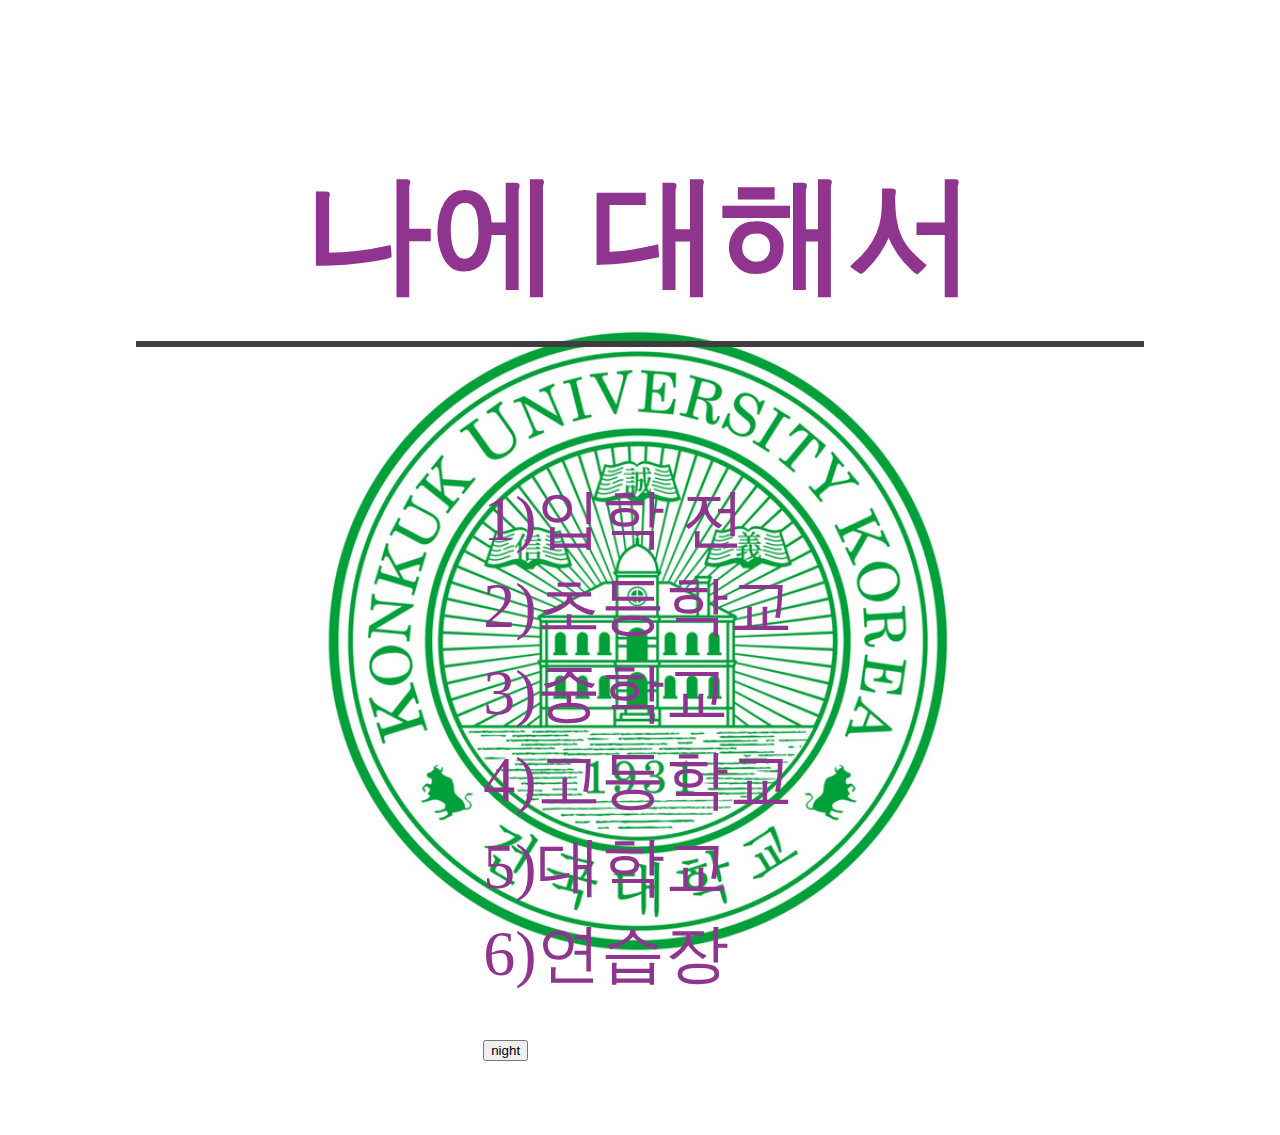
<file: index.html>
<!DOCTYPE html>
<html>
  <head>
    <meta charset="utf-8">
    <title>
        나에 대해서
    </title>
    
  </head>
  <body>
    <style>
      #title{
        color: rgb(143, 52, 143);
      }
      #infant{
        color: rgb(143, 52, 143);
      }
      #eschool{
        color: rgb(143, 52, 143);
      }
      #mschool{
        color: rgb(143, 52, 143);
      }
      #hschool{
        color: rgb(143, 52, 143);
      }
      #university{
        color: rgb(143, 52, 143);
      }
      #practice{
        color: rgb(143, 52, 143);
      }
      li {
        list-style-type: none;
      }
      a {
        text-decoration-line: none;
      }
      h1 {
        font-size:10vw;
        text-align: center;
        border-bottom: 0.5vw solid rgb(61, 61, 61);
        margin: 10vw;
        padding: 20px;
      }
      ol {
        font-size: 5vw;
        text-align: left;
        margin-left: 34vw;
      }
      input{
        size: 10vw;
      }
      html{
        background-image: url("건국대로그.jpg");
        background-size: 50vw;
        background-repeat: no-repeat;
        background-position-x: 25vw;
        background-position-y: 25vw;
      }
      html::before{
        opacity: 0.5;
      };
      body {
        margin: 0px;
      }
    </style>
    <h1>
      <li><a href="index.html" id="title">나에 대해서</a></li>
    </h1>
    <ol>
      <li><a href="1.html" id="infant">1)입학 전</a></li>
      <li><a href="2.html" id="eschool">2)초등학교</a></li>
      <li><a href="3.html" id="mschool">3)중학교</a></li>
      <li><a href="4.html" id="hschool">4)고등학교</a></li>
      <li><a href="5.html" id="university">5)대학교</a></li>
      <li><a href="6.html" id="practice">6)연습장</a></li>
      <input id="night-day" type="button" value="night" onclick="
          var target =  document.querySelector('html');
          if(this.value === 'night'){
            target.style.backgroundColor = 'black';
            target.style.color = 'white';
            this.value = 'day'
            
            var alist = document.querySelectorAll('a');
            var i = 0;
            while(i < alist.length){
              alist[i].style.color = 'hotpink';
              i = i + 1;
            }
          }
          else{
            target.style.backgroundColor = 'white';
            target.style.color = 'black';
            this.value = 'night'

            var alist = document.querySelectorAll('a');
            var i = 0;
            while(i < alist.length){
              alist[i].style.color = 'rgb(143, 52, 143)';
              i = i + 1;
            }
          }
        ">
    </ol>
  </body>
</html>
</file>
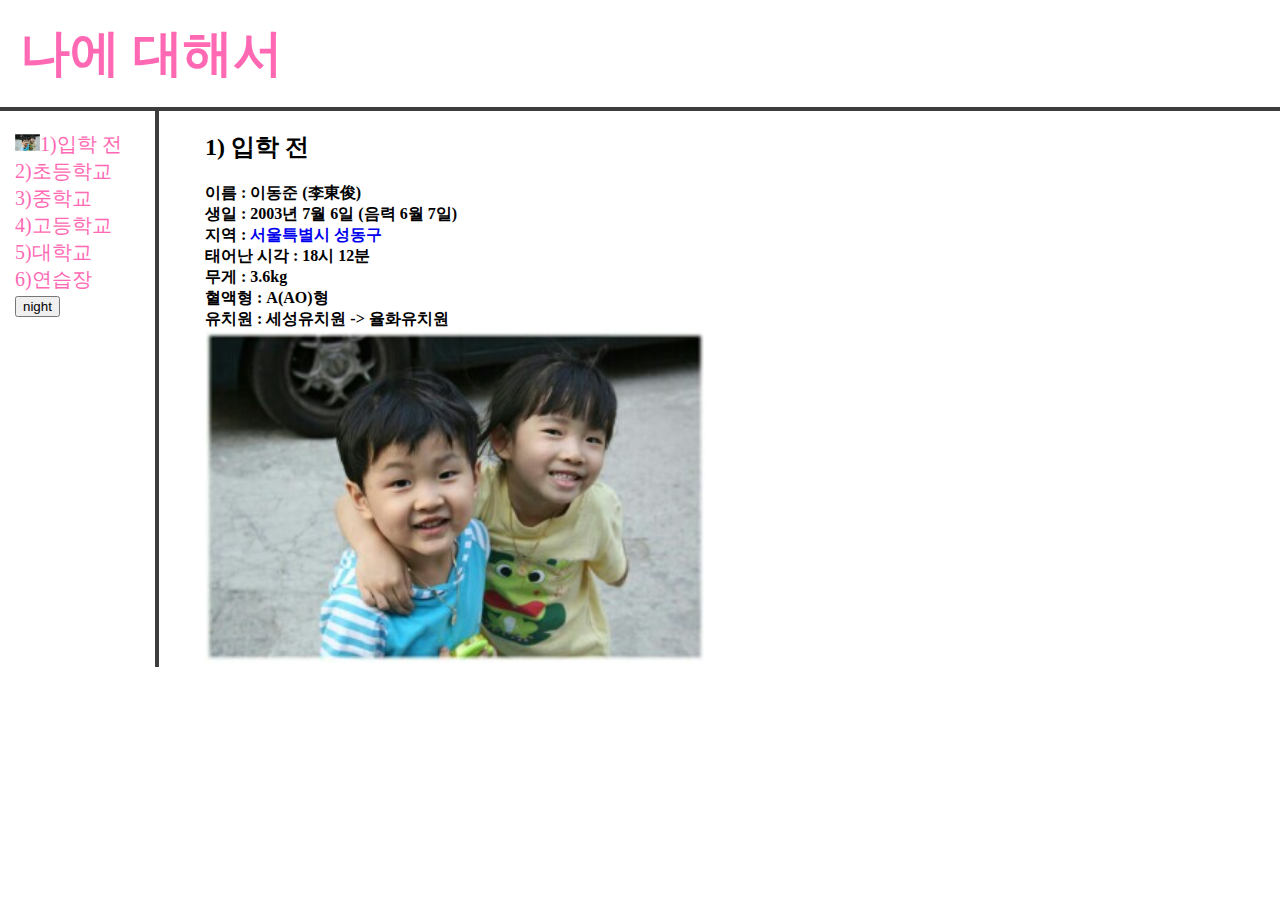
<file: 1.html>
<!DOCTYPE html>
<html>
  <head>
    <meta charset="utf-8">
    <title>
        나에 대해서
    </title>
    <style>
      #title{
        color: hotpink;
      }
      #infant{
        color: hotpink;
      }
      #eschool{
        color: hotpink;
      }
      #mschool{
        color: hotpink;
      }
      #hschool{
        color: hotpink;
      }
      #university{
        color: hotpink;
      }
      #practice{
        color: hotpink;
      }
      li {
        list-style-type: none;
      }
      a {
        text-decoration-line: none;
      }
      h1 {
        font-size: 50px;
        text-align: left;
        border-bottom: 4px solid rgb(61, 61, 61);
        margin: 0px;
        padding: 20px;
      }
      ol {
        font-size: 20px;
        text-align: left;
        border-right: 4px solid rgb(61, 61, 61);
        width: 120px;
        margin: 0px;
        padding: 20px;
        padding-left: 15px;
      }
      body {
        margin: 0px;
      }
      #grid{
        display: grid;
        grid-template-columns: 200px 1fr;
      }
      #information{
        padding-left: 5px;
      }
    </style>
  </head>
  <body>
    <h1>
      <li><a href="index.html" id="title">나에 대해서</a></li>
    </h1>
    <div id="grid">
      <ol>
        <li><img src="나.jpg" width="25"><a href="1.html" id="infant">1)입학 전</a></li>
        <li><a href="2.html" id="eschool">2)초등학교</a></li>
        <li><a href="3.html" id="mschool">3)중학교</a></li>
        <li><a href="4.html" id="hschool">4)고등학교</a></li>
        <li><a href="5.html" id="university">5)대학교</a></li>
        <li><a href="6.html" id="practice">6)연습장</a></li>
        <input id="night-day" type="button" value="night" onclick="
          if(document.querySelector('#night-day').value === 'night'){
            document.querySelector('body').style.backgroundColor = 'black';
            document.querySelector('body').style.color = 'white';
            document.querySelector('#night-day').value = 'day'
          }
          else{
            document.querySelector('body').style.backgroundColor = 'white';
            document.querySelector('body').style.color = 'black';
            document.querySelector('#night-day').value = 'night'
          }
        ">
      </ol>
      <div id="information">
        <h2>1) 입학 전</h2>
        <strong>이름 : 이동준 (李東俊)
        <br>생일 : 2003년 7월 6일 (음력 6월 7일)
        <br>지역 : <a href="https://www.sd.go.kr/main/index.do" target="_blank">서울특별시 성동구</a>
        <br>태어난 시각 : 18시 12분 
        <br>무게 : 3.6kg
        <br>혈액형 : A(AO)형
        <br>유치원 : 세성유치원 -> 율화유치원
        </strong>
        <br><img src="나.jpg" width="500">
      </div>
    </div>
  </body>
</html>
</file>
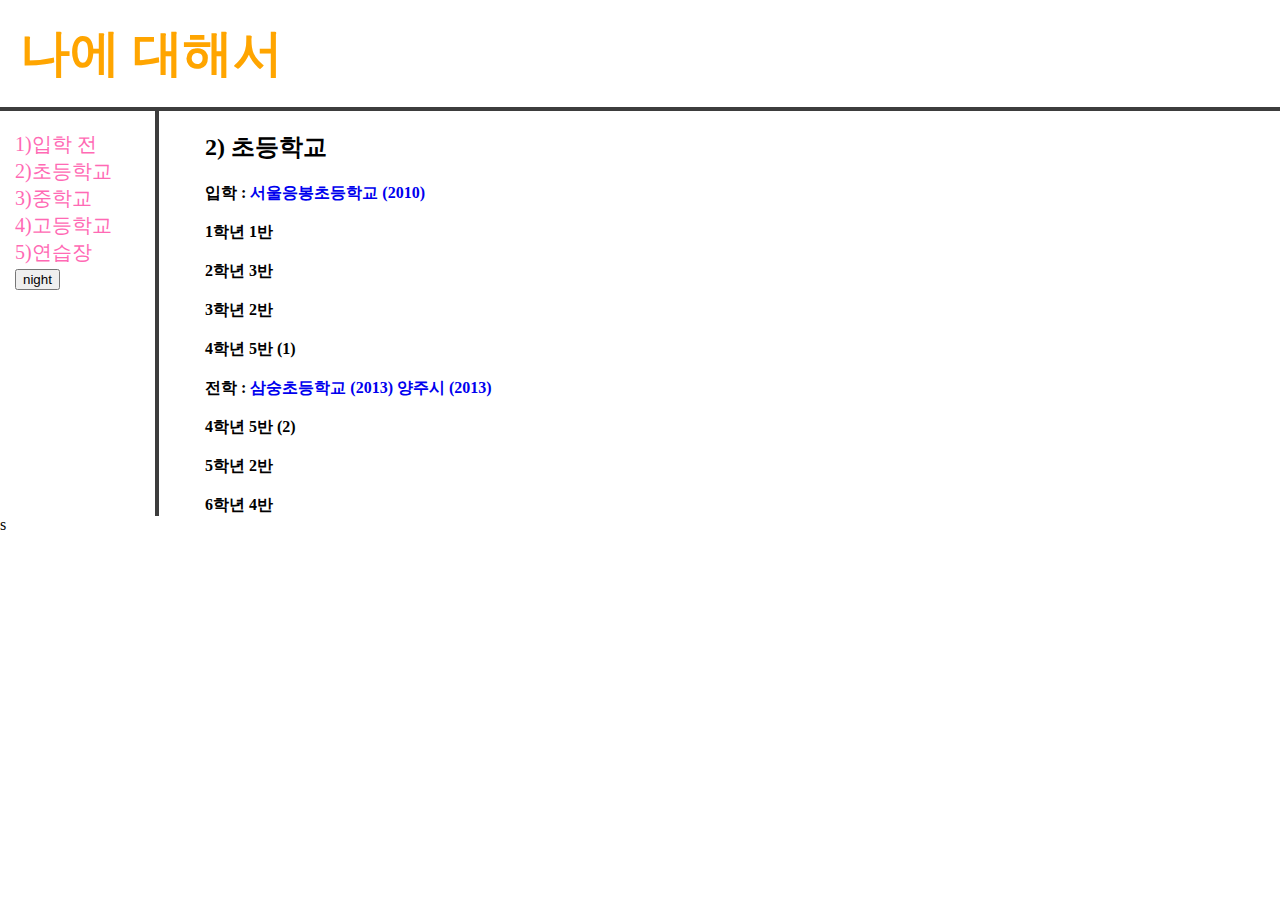
<file: 2.html>
<!DOCTYPE html>
<html>
  <head>
    <meta charset="utf-8">
    <title>
        나에 대해서
    </title>
    <style>
      #title{
        color: orange;
      }
      #infant{
        color: hotpink;
      }
      #eschool{
        color: hotpink;
      }
      #mschool{
        color: hotpink;
      }
      #hschool{
        color: hotpink;
      }
      #practice{
        color: hotpink;
      }
      li {
        list-style-type: none;
      }
      a {
        text-decoration-line: none;
      }
      h1 {
        font-size: 50px;
        text-align: left;
        border-bottom: 4px solid rgb(61, 61, 61);
        margin: 0px;
        padding: 20px;
      }
      ol {
        font-size: 20px;
        text-align: left;
        border-right: 4px solid rgb(61, 61, 61);
        width: 120px;
        margin: 0px;
        padding: 20px;
        padding-left: 15px;
      }
      body {
        margin: 0px;
      }
      #grid{
        display: grid;
        grid-template-columns: 200px 1fr;
      }
      #information{
        padding-left: 5px;
      }
    </style>
  </head>
  <body>
    <h1>
      <li><a href="index.html" id="title">나에 대해서</a></li>
    </h1>
    <div id="grid">
      <ol>
        <li><a href="1.html" id="infant">1)입학 전</a></li>
        <li><a href="2.html" id="eschool">2)초등학교</a></li>
        <li><a href="3.html" id="mschool">3)중학교</a></li>
        <li><a href="4.html" id="hschool">4)고등학교</a></li>
        <li><a href="5.html" id="practice">5)연습장</a></li>
        <input id="night-day" type="button" value="night" onclick="
          var target =  document.querySelector('body');
          if(this.value === 'night'){
            target.style.backgroundColor = 'black';
            target.style.color = 'white';
            this.value = 'day'
            
            var alist = document.querySelectorAll('a');
            var i = 0;
            while(i < alist.length){
              alist[i].style.color = 'plum';
              i = i + 1;
            }
          }
          else{
            target.style.backgroundColor = 'white';
            target.style.color = 'black';
            this.value = 'night'

            var alist = document.querySelectorAll('a');
            var i = 0;
            while(i < alist.length){
              alist[i].style.color = 'hotpink';
              i = i + 1;
            }
          }
        ">
      </ol>
      <div id="information">
        <h2>2) 초등학교</h2>
        <strong> 입학 :  <a href="https://eb.sen.es.kr/" target="_blank">서울응봉초등학교 (2010)</strong><br></a>
        <strong><br><li>1학년 1반</li></strong>
        <strong><br><li>2학년 3반</li></strong>
        <strong><br><li>3학년 2반</li></strong>
        <strong><br><li>4학년 5반 (1)</li></strong>
        <strong><br>전학 : <a href="http://www.sams.es.kr/" target="_blank"> 삼숭초등학교 (2013)</a> <a href="https://www.yangju.go.kr/intro.jsp" target="_blank"> 양주시 (2013)</strong><br></a>
        <strong><br><li>4학년 5반 (2)</li></strong>
        <strong><br><li>5학년 2반</li></strong>
        <strong><br><li>6학년 4반</li></strong>
      </div>
    </div>
  </body>s
</html>
</file>
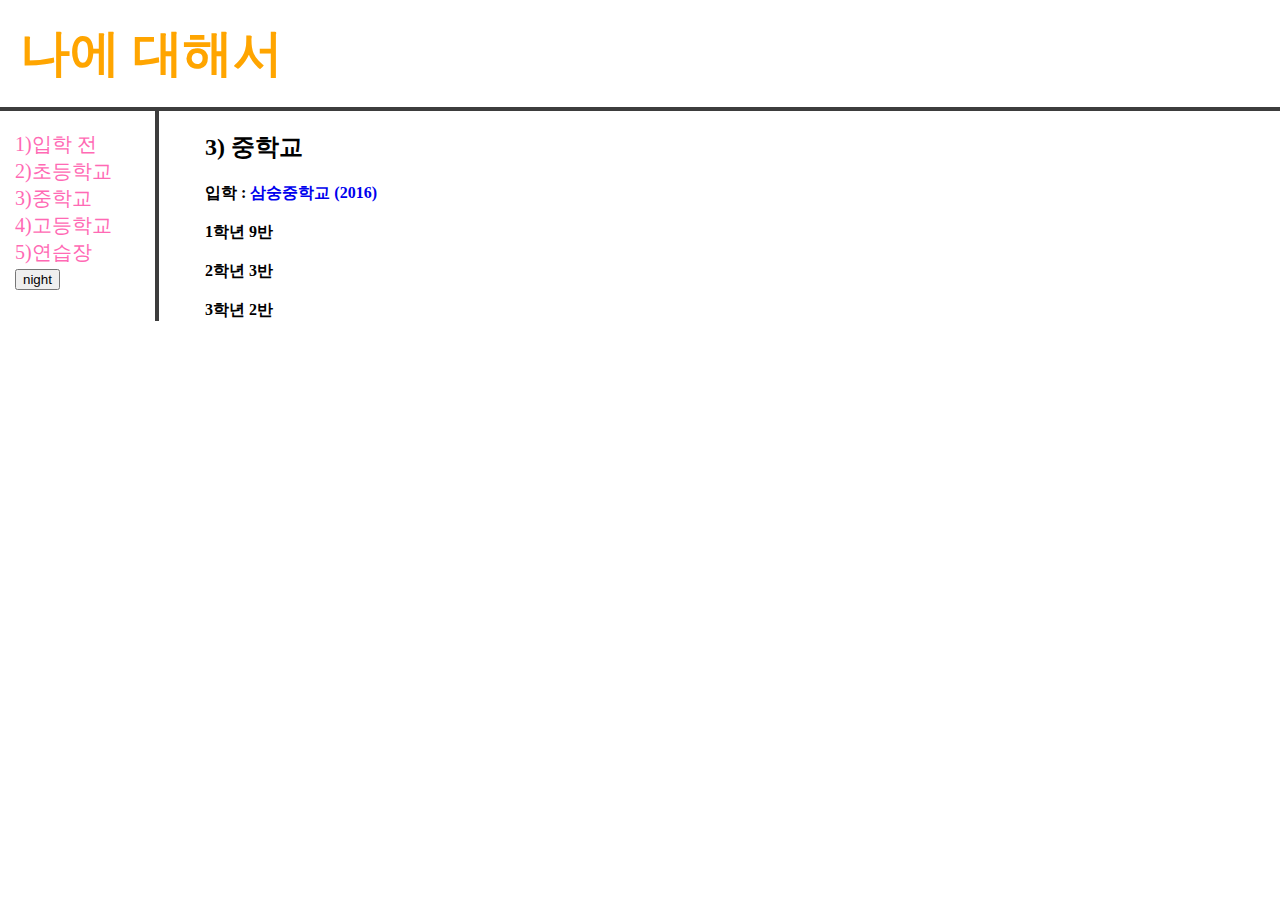
<file: 3.html>
<!DOCTYPE html>
<html>
  <head>
    <meta charset="utf-8">
    <title>
        나에 대해서
    </title>
    <style>
      #title{
        color: orange;
      }
      #infant{
        color: hotpink;
      }
      #eschool{
        color: hotpink;
      }
      #mschool{
        color: hotpink;
      }
      #hschool{
        color: hotpink;
      }
      #practice{
        color: hotpink;
      }
      li {
        list-style-type: none;
      }
      a {
        text-decoration-line: none;
      }
      h1 {
        font-size: 50px;
        text-align: left;
        border-bottom: 4px solid rgb(61, 61, 61);
        margin: 0px;
        padding: 20px;
      }
      ol {
        font-size: 20px;
        text-align: left;
        border-right: 4px solid rgb(61, 61, 61);
        width: 120px;
        margin: 0px;
        padding: 20px;
        padding-left: 15px;
      }
      body {
        margin: 0px;
      }
      #grid{
        display: grid;
        grid-template-columns: 200px 1fr;
      }
      #information{
        padding-left: 5px;
      }
    </style>
  </head>
  <body>
    <h1><li><a href="index.html" id="title">나에 대해서</a></li>
      
    </h1>
    <div id="grid">
      <ol>
        <li><a href="1.html" id="infant">1)입학 전</a></li>
        <li><a href="2.html" id="eschool">2)초등학교</a></li>
        <li><a href="3.html" id="mschool">3)중학교</a></li>
        <li><a href="4.html" id="hschool">4)고등학교</a></li>
        <li><a href="5.html" id="practice">5)연습장</a></li>
        <input id="night-day" type="button" value="night" onclick="
          var target =  document.querySelector('body');
            if(this.value === 'night'){
              target.style.backgroundColor = 'black';
              target.style.color = 'white';
              this.value = 'day'
              
              var alist = document.querySelectorAll('a');
              var i = 0;
              while(i < alist.length){
                alist[i].style.color = 'plum';
                i = i + 1;
              }
            }
            else{
              target.style.backgroundColor = 'white';
              target.style.color = 'black';
              this.value = 'night'

              var alist = document.querySelectorAll('a');
              var i = 0;
              while(i < alist.length){
                alist[i].style.color = 'hotpink';
                i = i + 1;
              }
            }
          ">
      </ol>
      <div id="information">
        <h2>3) 중학교</h2>
        <strong> 입학 : <a href="http://www.samsoong.ms.kr/" target="_blank">삼숭중학교 (2016)</strong><br></a>
        <strong><br><li>1학년 9반</li></strong>
        <strong><br><li>2학년 3반</li></strong>
        <strong><br><li>3학년 2반</li></strong>
      </div>
    </div>  
  </body>
</html>
</file>
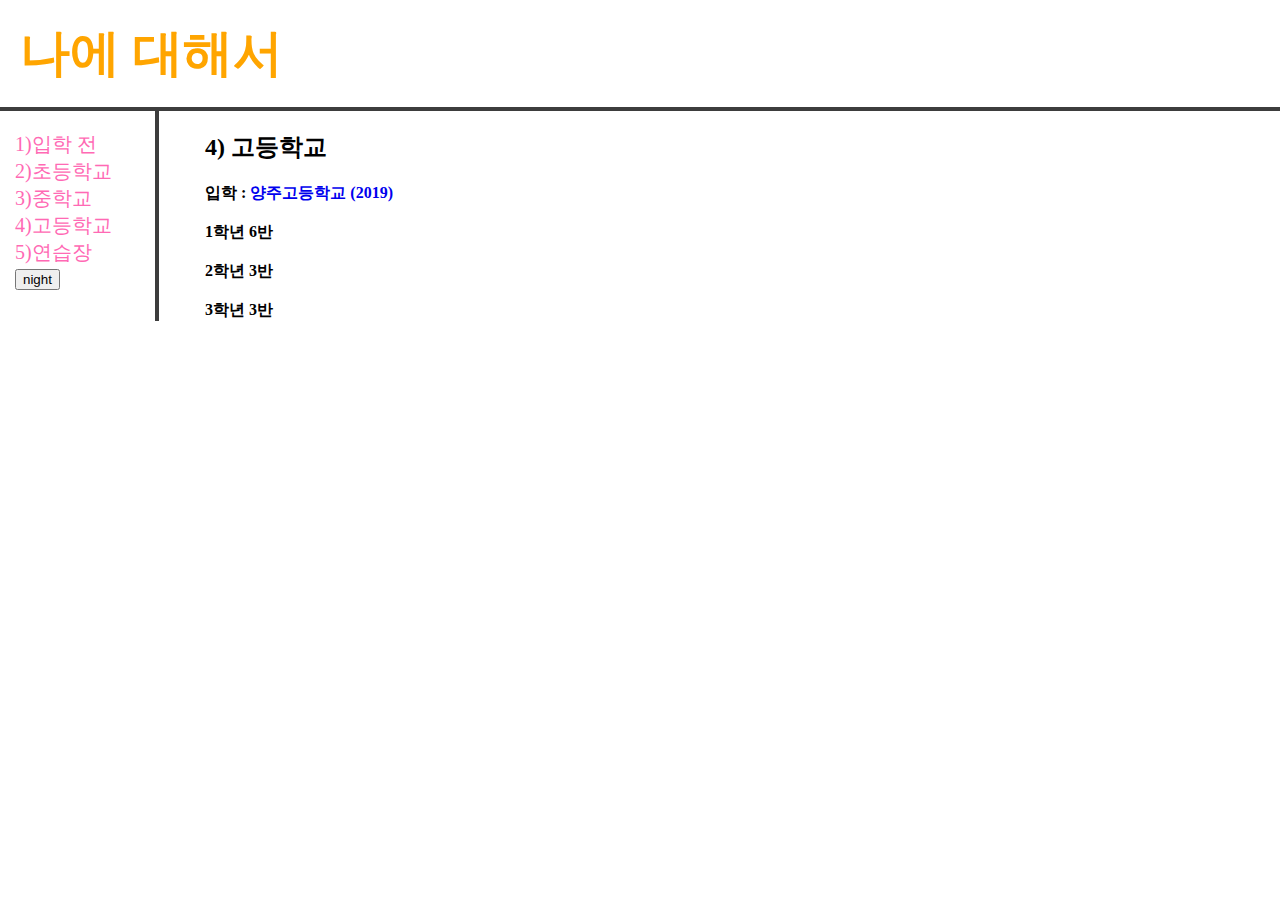
<file: 4.html>
<!DOCTYPE html>
<html>
  <head>
    <meta charset="utf-8">
    <title>
        나에 대해서
    </title>
    <style>
      #title{
        color: orange;
      }
      #infant{
        color: hotpink;
      }
      #eschool{
        color: hotpink;
      }
      #mschool{
        color: hotpink;
      }
      #hschool{
        color: hotpink;
      }
      #practice{
        color: hotpink;
      }
      li {
        list-style-type: none;
      }
      a {
        text-decoration-line: none;
      }
      h1 {
        font-size: 50px;
        text-align: left;
        border-bottom: 4px solid rgb(61, 61, 61);
        margin: 0px;
        padding: 20px;
      }
      ol {
        font-size: 20px;
        text-align: left;
        border-right: 4px solid rgb(61, 61, 61);
        width: 120px;
        margin: 0px;
        padding: 20px;
        padding-left: 15px;
      }
      body {
        margin: 0px;
      }
      #grid{
        display: grid;
        grid-template-columns: 200px 1fr;
      }
      #information{
        padding-left: 5px;
      }
    </style>
  </head>
  <body>
    <h1><li><a href="index.html" id="title">나에 대해서</a></li></h1>
    <div id="grid">
      <ol>
        <li><a href="1.html" id="infant">1)입학 전</a></li>
        <li><a href="2.html" id="eschool">2)초등학교</a></li>
        <li><a href="3.html" id="mschool">3)중학교</a></li>
        <li><a href="4.html" id="hschool">4)고등학교</a></li>
        <li><a href="5.html" id="practice">5)연습장</a></li>
        <input id="night-day" type="button" value="night" onclick="
          var target =  document.querySelector('body');
          if(this.value === 'night'){
            target.style.backgroundColor = 'black';
            target.style.color = 'white';
            this.value = 'day'
            
            var alist = document.querySelectorAll('a');
            var i = 0;
            while(i < alist.length){
              alist[i].style.color = 'plum';
              i = i + 1;
            }
          }
          else{
            target.style.backgroundColor = 'white';
            target.style.color = 'black';
            this.value = 'night'

            var alist = document.querySelectorAll('a');
            var i = 0;
            while(i < alist.length){
              alist[i].style.color = 'hotpink';
              i = i + 1;
            }
          }
        ">
      </ol>
      <div id="information">
      <h2>4) 고등학교</h2>
        <strong> 입학 : <a href="https://yangju-h.goedy.kr/yangju-h/main.do" target="_blank">양주고등학교 (2019)</strong><br></a>
        <strong><br><li>1학년 6반</li></strong>
        <strong><br><li>2학년 3반</li></strong>
        <strong><br><li>3학년 3반</li></strong>
      </div>
    </div>
  </body>
</html>
</file>
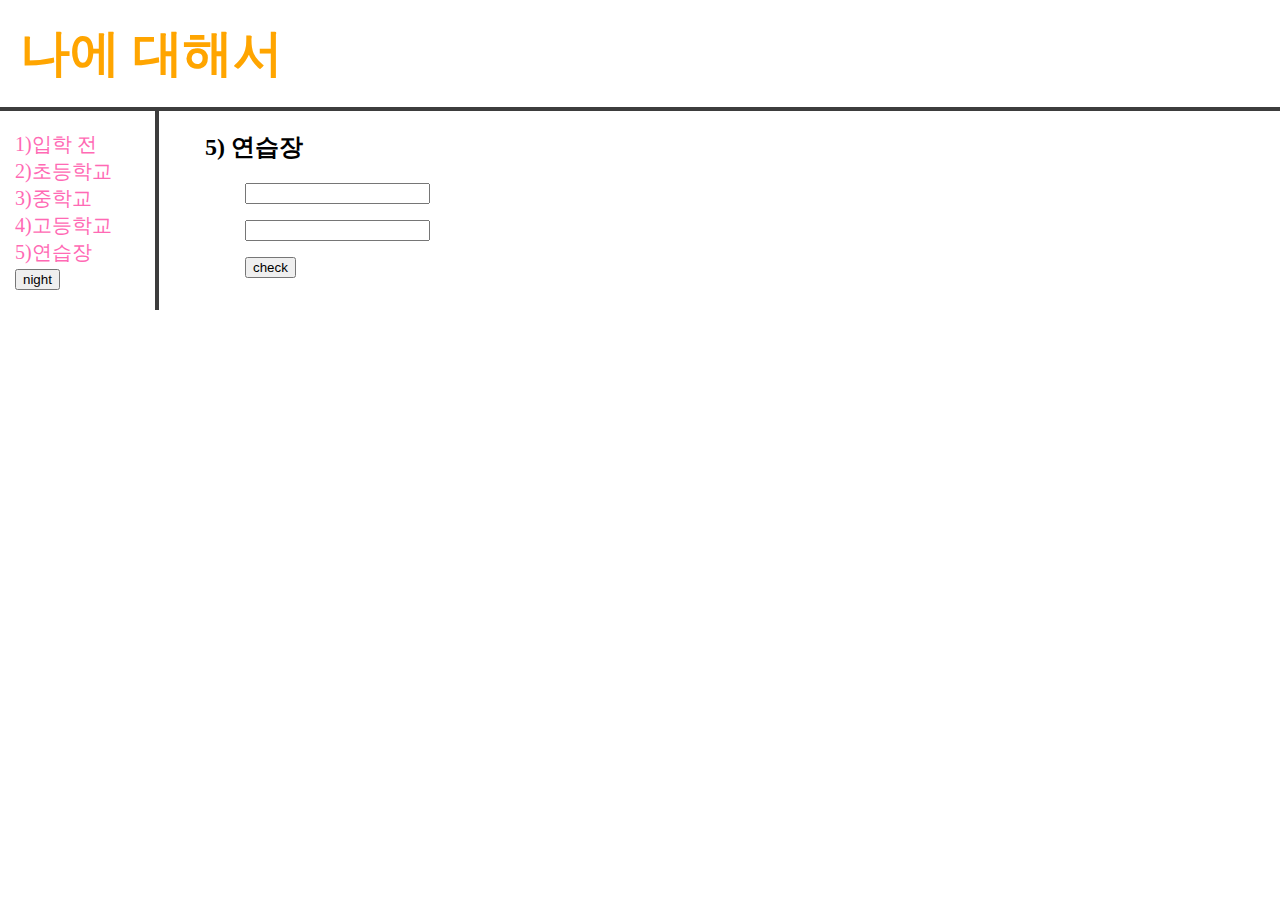
<file: 5.html>
<!DOCTYPE html>
<html>
  <head>
    <meta charset="utf-8">
    <title>
        나에 대해서
    </title>
    <style>
      #title{
        color: orange;
      }
      #infant{
        color: hotpink;
      }
      #eschool{
        color: hotpink;
      }
      #mschool{
        color: hotpink;
      }
      #hschool{
        color: hotpink;
      }
      #practice{
        color: hotpink;
      }
      li {
        list-style-type: none;
      }
      a {
        text-decoration-line: none;
      }
      h1 {
        font-size: 50px;
        text-align: left;
        border-bottom: 4px solid rgb(61, 61, 61);
        margin: 0px;
        padding: 20px;
      }
      ol {
        font-size: 20px;
        text-align: left;
        border-right: 4px solid rgb(61, 61, 61);
        width: 120px;
        margin: 0px;
        padding: 20px;
        padding-left: 15px;
      }
      body {
        margin: 0px;
      }
      #grid{
        display: grid;
        grid-template-columns: 200px 1fr;
      }
      #information{
        padding-left: 5px;
      }
    </style>
  </head>
  <body>
    <h1>
      <li><a href="index.html" id="title">나에 대해서</a></li>
    </h1>
    <div id="grid">
      <ol>
        <li><a href="1.html" id="infant">1)입학 전</a></li>
        <li><a href="2.html" id="eschool">2)초등학교</a></li>
        <li><a href="3.html" id="mschool">3)중학교</a></li>
        <li><a href="4.html" id="hschool">4)고등학교</a></li>
        <li><a href="5.html" id="practice">5)연습장</a></li> 
        <input type="button" value="night" onclick="
          var target =  document.querySelector('body');
          if(this.value === 'night'){
            target.style.backgroundColor = 'black';
            target.style.color = 'white';
            this.value = 'day'
            
            var alist = document.querySelectorAll('a');
            var i = 0;
            while(i < alist.length){
              alist[i].style.color = 'plum';
              i = i + 1;
            }
          }
          else{
            target.style.backgroundColor = 'white';
            target.style.color = 'black';
            this.value = 'night'

            var alist = document.querySelectorAll('a');
            var i = 0;
            while(i < alist.length){
              alist[i].style.color = 'hotpink';
              i = i + 1;
            }
          }
        ">
      </ol>
      <div id="information">
        <h2>5) 연습장</h2>
        <ul>
          <p1><input type="text"></p1>
          <p2></p><input type="password"></p2>
          <p3></p><input type="button" value="check"></p3>
        </ul>
      </div>
    </div>
  </body>
</html>
</file>
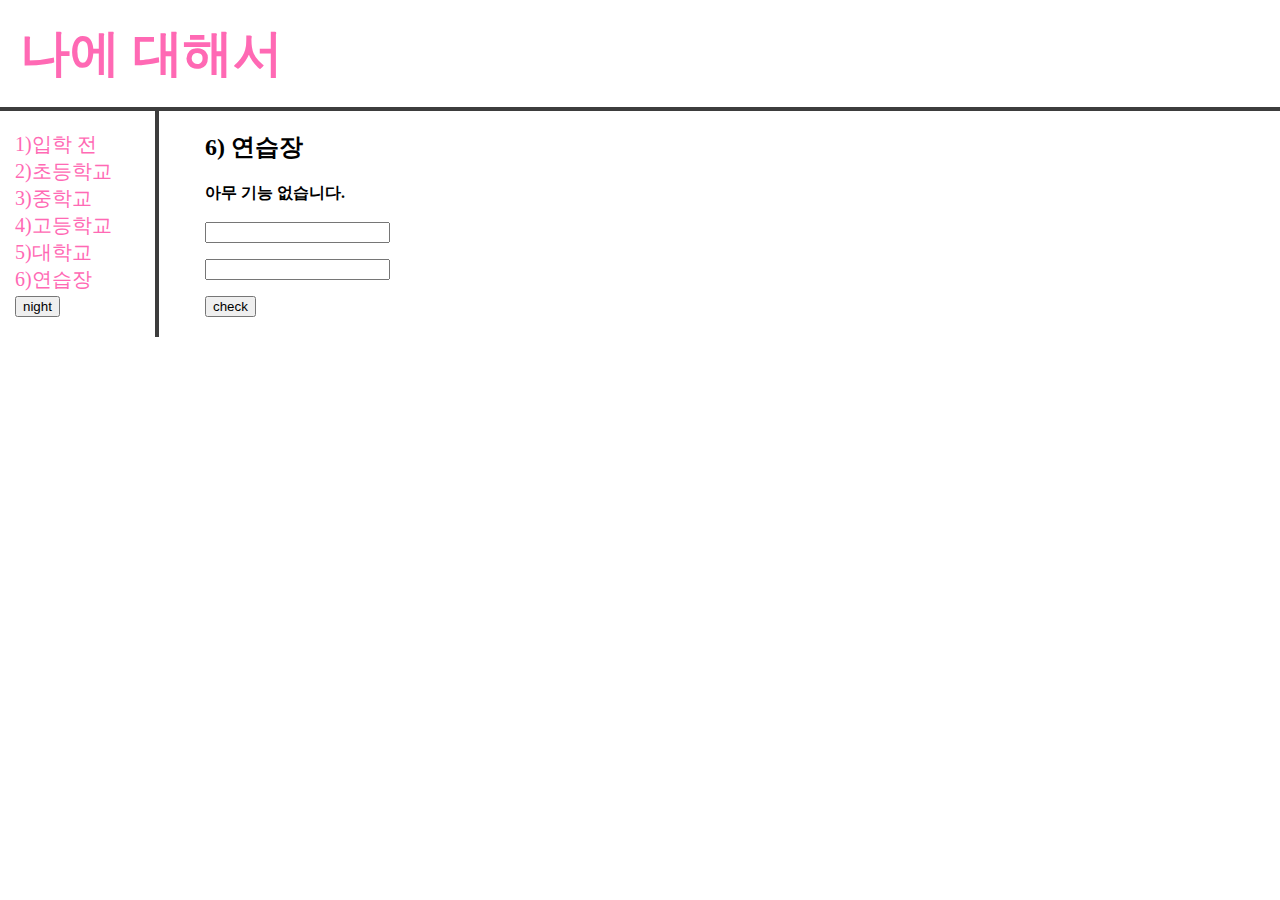
<file: 6.html>
<!DOCTYPE html>
<html>
  <head>
    <meta charset="utf-8">
    <title>
        나에 대해서
    </title>
    <style>
      #title{
        color: hotpink;
      }
      #infant{
        color: hotpink;
      }
      #eschool{
        color: hotpink;
      }
      #mschool{
        color: hotpink;
      }
      #hschool{
        color: hotpink;
      }
      #university{
        color: hotpink;
      }
      #practice{
        color: hotpink;
      }
      li {
        list-style-type: none;
      }
      a {
        text-decoration-line: none;
      }
      h1 {
        font-size: 50px;
        text-align: left;
        border-bottom: 4px solid rgb(61, 61, 61);
        margin: 0px;
        padding: 20px;
      }
      ol {
        font-size: 20px;
        text-align: left;
        border-right: 4px solid rgb(61, 61, 61);
        width: 120px;
        margin: 0px;
        padding: 20px;
        padding-left: 15px;
      }
      body {
        margin: 0px;
      }
      #grid{
        display: grid;
        grid-template-columns: 200px 1fr;
      }
      #information{
        padding-left: 5px;
      }
    </style>
  </head>
  <body>
    <h1>
      <li><a href="index.html" id="title">나에 대해서</a></li>
    </h1>
    <div id="grid">
      <ol>
        <li><a href="1.html" id="infant">1)입학 전</a></li>
        <li><a href="2.html" id="eschool">2)초등학교</a></li>
        <li><a href="3.html" id="mschool">3)중학교</a></li>
        <li><a href="4.html" id="hschool">4)고등학교</a></li>
        <li><a href="5.html" id="university">5)대학교</a></li>
        <li><a href="6.html" id="practice">6)연습장</a></li>
        <input type="button" value="night" onclick="
          var target =  document.querySelector('body');
          if(this.value === 'night'){
            target.style.backgroundColor = 'black';
            target.style.color = 'white';
            this.value = 'day'
            
            var alist = document.querySelectorAll('a');
            var i = 0;
            while(i < alist.length){
              alist[i].style.color = 'plum';
              i = i + 1;
            }
          }
          else{
            target.style.backgroundColor = 'white';
            target.style.color = 'black';
            this.value = 'night'

            var alist = document.querySelectorAll('a');
            var i = 0;
            while(i < alist.length){
              alist[i].style.color = 'hotpink';
              i = i + 1;
            }
          }
        ">
      </ol>
      <div id="information">
        <h2>6) 연습장</h2>
        <strong>아무 기능 없습니다.<br></strong><br>
        <p1><input type="text"></p1>
        <p2></p><input type="password"></p2>
        <p3></p><input type="button" value="check"></p3>
      </div>
    </div>
  </body>
</html>
</file>
